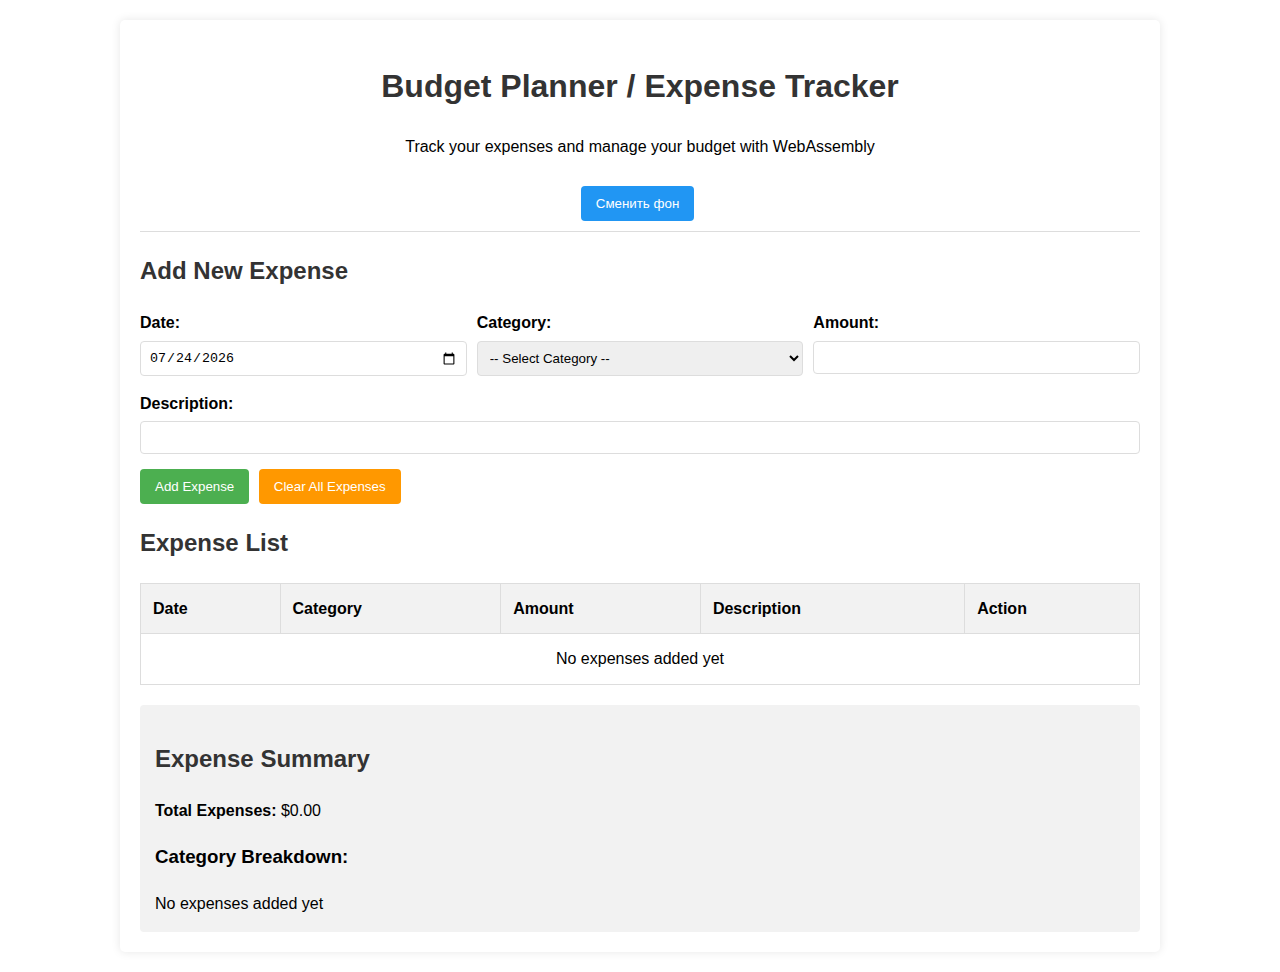
<file: Topic_5/budget_planner_project/index.html>
<!DOCTYPE html>
<html lang="en">
<head>
    <meta charset="UTF-8">
    <meta name="viewport" content="width=device-width, initial-scale=1.0">
    <title>Budget Planner - WebAssembly Application</title>
    <style>
        /* Basic styling for the Budget Planner application */
        body {
            font-family: Arial, sans-serif;
            line-height: 1.6;
            margin: 0;
            padding: 20px;
            /* background-color: #f5f5f5; */
            transition: background-color 0.3s ease;
        }
        
        .container {
            max-width: 1000px;
            margin: 0 auto;
            background-color: #fff;
            padding: 20px;
            border-radius: 5px;
            box-shadow: 0 0 10px rgba(0, 0, 0, 0.1);
        }
        
        h1, h2 {
            color: #333;
        }
        
        .header {
            text-align: center;
            margin-bottom: 20px;
            padding-bottom: 10px;
            border-bottom: 1px solid #ddd;
        }
        
        .form-group {
            margin-bottom: 15px;
        }
        
        label {
            display: block;
            margin-bottom: 5px;
            font-weight: bold;
        }
        
        input, select {
            width: 100%;
            padding: 8px;
            border: 1px solid #ddd;
            border-radius: 4px;
            box-sizing: border-box;
        }
        
        button {
            background-color: #4CAF50;
            color: white;
            padding: 10px 15px;
            border: none;
            border-radius: 4px;
            cursor: pointer;
            margin-right: 5px;
        }
        
        button:hover {
            background-color: #45a049;
        }
        
        button.delete {
            background-color: #f44336;
        }
        
        button.delete:hover {
            background-color: #d32f2f;
        }
        
        button.clear {
            background-color: #ff9800;
        }
        
        button.clear:hover {
            background-color: #fb8c00;
        }
        
        table {
            width: 100%;
            border-collapse: collapse;
            margin-top: 20px;
        }
        
        table, th, td {
            border: 1px solid #ddd;
        }
        
        th, td {
            padding: 12px;
            text-align: left;
        }
        
        th {
            background-color: #f2f2f2;
        }
        
        tr:nth-child(even) {
            background-color: #f9f9f9;
        }
        
        .totals {
            margin-top: 20px;
            padding: 15px;
            background-color: #f2f2f2;
            border-radius: 4px;
        }
        
        .category-totals {
            display: flex;
            flex-wrap: wrap;
            gap: 10px;
            margin-top: 10px;
        }
        
        .category-total-item {
            background-color: #e0e0e0;
            padding: 8px 12px;
            border-radius: 4px;
        }
        
        .error-message {
            color: #f44336;
            margin-top: 5px;
        }
        
        .success-message {
            color: #4CAF50;
            margin-top: 5px;
        }
        
        .hidden {
            display: none;
        }
        
        /* Responsive design */
        @media (max-width: 768px) {
            .form-row {
                flex-direction: column;
            }
            
            .form-group {
                width: 100%;
                margin-right: 0;
            }
        }
        /* новые классы */
        .theme-toggle {
            background-color: #2196F3;
            margin-top: 10px;
        }
        
        .theme-toggle:hover {
            background-color: #0b7dda;
        }
        
        .dark-theme {
            background-color: #333;
            color: #f5f5f5;
        }
        
        .dark-theme .container {
            background-color: #444;
            color: #fff;
        }
        
        .light-theme {
            background-color: #f5f5f5;
            color: #333;
        }
        
        .light-theme .container {
            background-color: #fff;
            color: #333;
        }
        /* до сюда */
    </style>
</head>
<body>
    <!-- Main container for the Budget Planner application -->
    <div class="container">
        <!-- Header section -->
        <div class="header">
            <h1>Budget Planner / Expense Tracker</h1>
            <p>Track your expenses and manage your budget with WebAssembly</p>
            <!-- Новая кнопка -->
            <button id="themeToggle" class="theme-toggle">Сменить фон</button> 
            <!--  -->
        </div>
        
        <!-- Expense entry form -->
        <div class="expense-form">
            <h2>Add New Expense</h2>
            
            <!-- Form for entering expense details -->
            <form id="expenseForm">
                <div class="form-row" style="display: flex; gap: 10px;">
                    <div class="form-group" style="flex: 1;">
                        <label for="expenseDate">Date:</label>
                        <input type="date" id="expenseDate" required>
                    </div>
                    
                    <div class="form-group" style="flex: 1;">
                        <label for="expenseCategory">Category:</label>
                        <select id="expenseCategory" required>
                            <option value="">-- Select Category --</option>
                            <option value="Food">Food</option>
                            <option value="Transport">Transport</option>
                            <option value="Utilities">Utilities</option>
                            <option value="Entertainment">Entertainment</option>
                            <option value="Housing">Housing</option>
                            <option value="Healthcare">Healthcare</option>
                            <option value="Education">Education</option>
                            <option value="Shopping">Shopping</option>
                            <option value="Other">Other</option>
                        </select>
                    </div>
                    
                    <div class="form-group" style="flex: 1;">
                        <label for="expenseAmount">Amount:</label>
                        <input type="number" id="expenseAmount" step="0.01" min="0.01" required>
                    </div>
                </div>
                
                <div class="form-group">
                    <label for="expenseDescription">Description:</label>
                    <input type="text" id="expenseDescription" required>
                </div>
                
                <div class="form-actions">
                    <button type="submit" id="addExpenseBtn">Add Expense</button>
                    <button type="button" id="clearAllBtn" class="clear">Clear All Expenses</button>
                </div>
                
                <!-- Message area for displaying errors or success messages -->
                <div id="messageArea" class="hidden"></div>
            </form>
        </div>
        
        <!-- Expense list section -->
        <div class="expense-list">
            <h2>Expense List</h2>
            
            <!-- Table for displaying expense entries -->
            <table id="expenseTable">
                <thead>
                    <tr>
                        <th>Date</th>
                        <th>Category</th>
                        <th>Amount</th>
                        <th>Description</th>
                        <th>Action</th>
                    </tr>
                </thead>
                <tbody id="expenseTableBody">
                    <!-- Expense entries will be dynamically added here -->
                    <tr id="noExpensesRow">
                        <td colspan="5" style="text-align: center;">No expenses added yet</td>
                    </tr>
                </tbody>
            </table>
        </div>
        
        <!-- Totals section -->
        <div class="totals">
            <h2>Expense Summary</h2>
            
            <!-- Display total expenses -->
            <div class="total-expenses">
                <strong>Total Expenses:</strong> <span id="totalExpenses">$0.00</span>
            </div>
            
            <!-- Display category totals -->
            <div class="category-totals-section">
                <h3>Category Breakdown:</h3>
                <div id="categoryTotals" class="category-totals">
                    <!-- Category totals will be dynamically added here -->
                    <div id="noCategoriesMessage">No expenses added yet</div>
                </div>
            </div>
        </div>
    </div>
    
    <!-- Script to load the WebAssembly module -->
    <script>
        // This script will be replaced by the Emscripten-generated JavaScript
        // when the C code is compiled. However, we need to define some functions
        // that will be called from the C code.
        
        // Global variable to store the WebAssembly Module
        var Module = {
            onRuntimeInitialized: function() {
                console.log("WebAssembly module initialized");
                // Initialize the UI
                updateExpenseTable();
                updateTotalExpenses(0);
                updateCategoryTotals();
            }
        };
    </script>
    
    <!-- Custom JavaScript for the Budget Planner application -->
    <script>
        // Function to update the expense table with data from the WebAssembly module
        function updateExpenseTable() {
            // This function will be implemented in the custom JavaScript file
            console.log("updateExpenseTable function called");
        }
        
        // Function to update the total expenses display
        function updateTotalExpenses(total) {
            // This function will be implemented in the custom JavaScript file
            console.log("updateTotalExpenses function called with total: " + total);
        }
        
        // Function to update the category totals display
        function updateCategoryTotals() {
            // This function will be implemented in the custom JavaScript file
            console.log("updateCategoryTotals function called");
        }
    </script>
</body>
</html>
<script src="index.js"></script>
<script src="app.js"></script>
</file>
